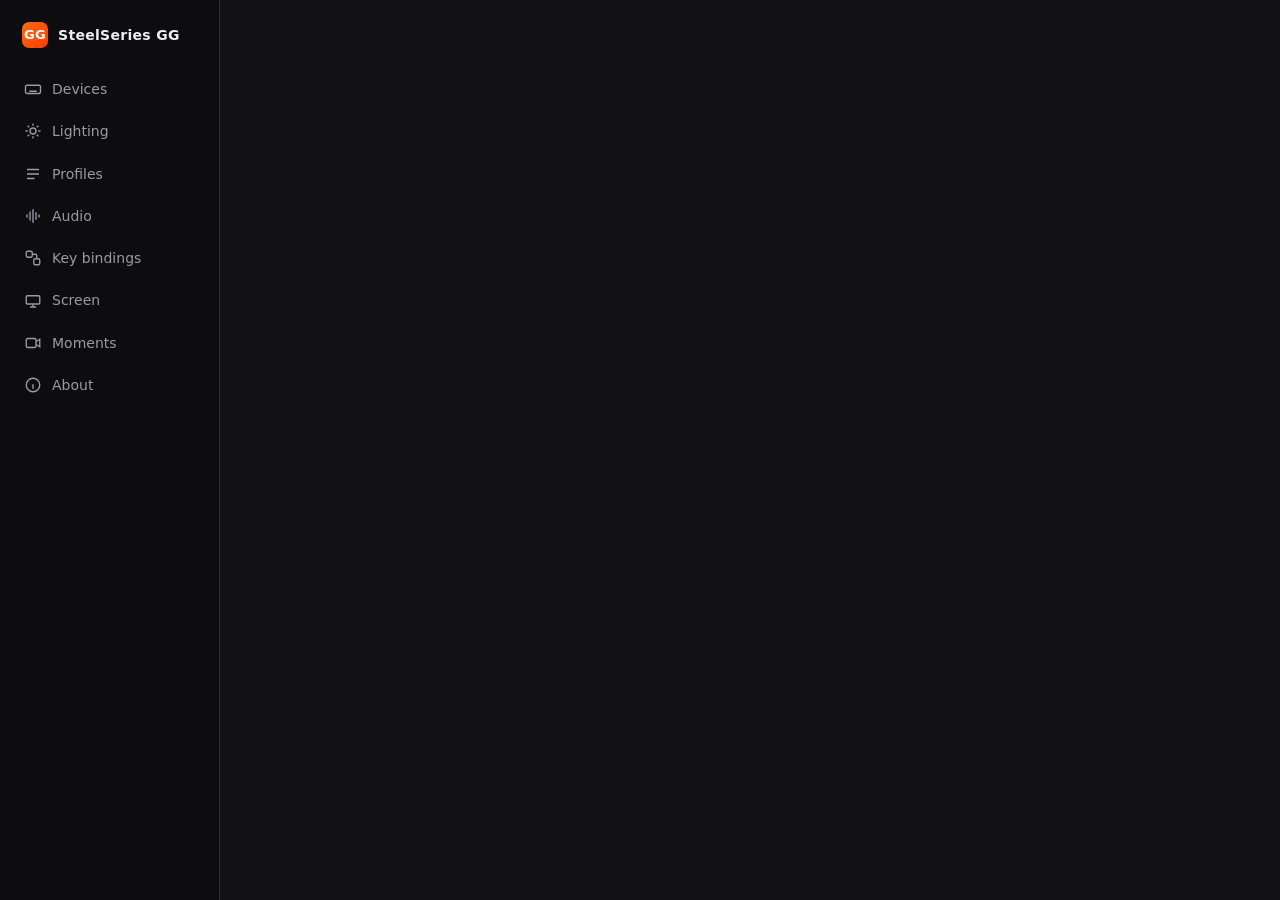
<file: src/engine/panel.html>
<!doctype html>
<html lang="en">
<head>
<meta charset="utf-8">
<meta name="viewport" content="width=device-width, initial-scale=1">
<title>SteelSeries GG</title>
<style>
:root {
  --bg: #121214; --panel: #1b1b1f; --panel2: #232328; --line: #2e2e35; --text: #ececf1;
  --muted: #9a9aa6; --accent: #ff6a13; --accent2: #ff8f4d; --ok: #3ccf7a; --warn: #f5b942; --bad: #ff5d5d;
  --radius: 12px;
}
* { box-sizing: border-box; }
html, body { margin: 0; height: 100%; background: var(--bg); color: var(--text); font: 14px/1.45 system-ui, -apple-system, "Segoe UI", Ubuntu, sans-serif; }
button, input, select { font: inherit; color: inherit; }
.app { display: grid; grid-template-columns: 220px minmax(0, 1fr); min-height: 100vh; }
nav { background: #0d0d0f; border-right: 1px solid var(--line); padding: 18px 12px; display: flex; flex-direction: column; gap: 4px; }
.brand { display: flex; align-items: center; gap: 10px; padding: 4px 10px 18px; font-weight: 700; letter-spacing: .3px; }
.brand-mark { width: 26px; height: 26px; border-radius: 7px; background: linear-gradient(135deg, var(--accent), #ff3d00); display: grid; place-items: center; font-size: 13px; color: #fff; }
.tab { display: flex; align-items: center; gap: 10px; padding: 9px 12px; border-radius: 9px; color: var(--muted); cursor: pointer; border: 0; background: none; text-align: left; width: 100%; }
.tab:hover { background: var(--panel); color: var(--text); }
.tab.active { background: var(--panel2); color: var(--text); box-shadow: inset 3px 0 0 var(--accent); }
.tab svg { width: 18px; height: 18px; flex: none; }
.nav-foot { margin-top: auto; padding: 10px; font-size: 12px; color: var(--muted); }
main { padding: 26px 30px 60px; overflow: auto; min-width: 0; }
h1 { font-size: 22px; margin: 0 0 4px; }
h2 { font-size: 15px; margin: 0 0 12px; color: var(--muted); font-weight: 600; text-transform: uppercase; letter-spacing: .6px; }
.sub { color: var(--muted); margin: 0 0 22px; }
.banner { background: #2a1f12; border: 1px solid #5a3b14; color: #ffd8a8; padding: 10px 14px; border-radius: 10px; margin-bottom: 16px; }
.banner.bad { background: #2a1414; border-color: #5a1f1f; color: #ffc4c4; }
.grid { display: grid; grid-template-columns: 300px minmax(0, 1fr); gap: 20px; align-items: start; }
.card { background: var(--panel); border: 1px solid var(--line); border-radius: var(--radius); padding: 18px; min-width: 0; }
.card + .card { margin-top: 16px; }
.devices { display: flex; flex-direction: column; gap: 10px; }
.device { display: flex; gap: 12px; align-items: center; padding: 12px; border-radius: 10px; border: 1px solid var(--line); background: var(--panel); cursor: pointer; text-align: left; width: 100%; }
.device:hover { border-color: #46464f; }
.device.active { border-color: var(--accent); background: #22191380; }
.device-icon { width: 38px; height: 38px; border-radius: 9px; background: var(--panel2); display: grid; place-items: center; flex: none; }
.device-icon svg { width: 22px; height: 22px; color: var(--accent2); }
.device-name { font-weight: 600; }
.device-meta { color: var(--muted); font-size: 12px; }
.battery { display: inline-flex; align-items: center; gap: 6px; }
.battery-bar { width: 26px; height: 11px; border: 1.5px solid currentColor; border-radius: 3px; position: relative; }
.battery-bar i { position: absolute; left: 1px; top: 1px; bottom: 1px; border-radius: 1px; background: currentColor; }
.row { display: flex; align-items: center; gap: 14px; padding: 12px 0; border-top: 1px solid var(--line); }
.row:first-of-type { border-top: 0; }
.row-label { width: 200px; flex: none; }
.row-label b { display: block; font-weight: 600; }
.row-label small { color: var(--muted); }
.row-control { flex: 1; display: flex; align-items: center; gap: 10px; flex-wrap: wrap; min-width: 0; }
.badge { font-size: 11px; padding: 2px 7px; border-radius: 999px; border: 1px solid; white-space: nowrap; }
.badge.ref { color: var(--warn); border-color: #6b5520; }
.badge.guess { color: var(--bad); border-color: #6b2525; }
input[type=range] { flex: 1; min-width: 140px; accent-color: var(--accent); }
.num { width: 64px; text-align: right; color: var(--muted); font-variant-numeric: tabular-nums; }
select, input[type=text], input[type=number] { background: var(--panel2); border: 1px solid var(--line); border-radius: 8px; padding: 7px 10px; }
input[type=number] { width: 90px; }
input[type=color] { width: 40px; height: 32px; border: 1px solid var(--line); border-radius: 8px; background: var(--panel2); padding: 2px; cursor: pointer; }
.btn { background: var(--panel2); border: 1px solid var(--line); border-radius: 8px; padding: 7px 14px; cursor: pointer; }
.btn:hover { border-color: #55555f; }
.btn.primary { background: var(--accent); border-color: var(--accent); color: #fff; font-weight: 600; }
.btn.primary:hover { background: var(--accent2); }
.btn.danger { color: #ffb4b4; }
.btn:disabled { opacity: .5; cursor: default; }
.seg { display: inline-flex; background: var(--panel2); border: 1px solid var(--line); border-radius: 9px; padding: 3px; flex-wrap: wrap; }
.seg button { border: 0; background: none; padding: 6px 12px; border-radius: 7px; cursor: pointer; color: var(--muted); }
.seg button.on { background: var(--accent); color: #fff; }
.switch { position: relative; width: 42px; height: 24px; flex: none; }
.switch input { opacity: 0; width: 0; height: 0; }
.switch span { position: absolute; inset: 0; background: #3a3a42; border-radius: 999px; transition: .15s; cursor: pointer; }
.switch span::after { content: ""; position: absolute; left: 3px; top: 3px; width: 18px; height: 18px; border-radius: 50%; background: #fff; transition: .15s; }
.switch input:checked + span { background: var(--accent); }
.switch input:checked + span::after { transform: translateX(18px); }
.eq { display: flex; gap: 12px; align-items: flex-end; padding: 6px 0; overflow-x: auto; }
.eq-band { display: flex; flex-direction: column; align-items: center; gap: 6px; font-size: 11px; color: var(--muted); }
.eq-band input[type=range] { writing-mode: vertical-lr; direction: rtl; height: 120px; width: 24px; min-width: 0; flex: none; }
.dpi { display: flex; gap: 8px; flex-wrap: wrap; align-items: center; }
.zones { display: flex; gap: 12px; flex-wrap: wrap; }
.zone { display: flex; flex-direction: column; align-items: center; gap: 4px; font-size: 11px; color: var(--muted); }
.buttons-map { display: grid; grid-template-columns: auto 1fr; gap: 6px 12px; align-items: center; width: 100%; }
.profiles { display: flex; flex-direction: column; gap: 10px; }
.profile { display: flex; align-items: center; gap: 12px; padding: 12px 14px; border: 1px solid var(--line); border-radius: 10px; background: var(--panel); }
.profile.active { border-color: var(--accent); }
.profile-main { flex: 1; min-width: 0; }
.profile-main small { color: var(--muted); display: block; }
.pill { font-size: 11px; background: var(--accent); color: #fff; padding: 2px 8px; border-radius: 999px; }
.empty { color: var(--muted); padding: 30px; text-align: center; border: 1px dashed var(--line); border-radius: var(--radius); }
.toast { position: fixed; right: 20px; bottom: 20px; background: #26262c; border: 1px solid var(--line); padding: 10px 14px; border-radius: 10px; max-width: 420px; box-shadow: 0 8px 24px #0008; opacity: 0; transform: translateY(8px); transition: .2s; pointer-events: none; }
.toast.show { opacity: 1; transform: none; }
.toast.err { border-color: #6b2525; color: #ffc4c4; }
.muted { color: var(--muted); }
.kv { display: grid; grid-template-columns: 160px 1fr; gap: 8px 14px; }
.oled-preview { width: 100%; max-width: 512px; aspect-ratio: 128 / 40; image-rendering: pixelated; background: #000; border: 1px solid var(--line); border-radius: 8px; display: block; }
input[type=file] { color: var(--muted); }
input[type=file]::file-selector-button { background: var(--panel2); color: var(--text); border: 1px solid var(--line); border-radius: 8px; padding: 7px 14px; margin-right: 12px; cursor: pointer; }
textarea { width: 100%; min-height: 72px; background: var(--panel2); border: 1px solid var(--line); border-radius: 8px; padding: 8px 10px; color: inherit; font: inherit; resize: vertical; }
@media (max-width: 860px) {
  .app { grid-template-columns: minmax(0, 1fr); }
  nav { flex-direction: row; flex-wrap: wrap; padding: 10px; }
  .brand { width: 100%; padding-bottom: 8px; }
  .tab { width: auto; }
  .nav-foot { display: none; }
  .grid { grid-template-columns: minmax(0, 1fr); }
  main { padding: 18px 16px 50px; }
  .row { flex-direction: column; align-items: stretch; }
  .row-label { width: auto; }
}
</style>
</head>
<body>
<div class="app">
  <nav id="nav">
    <div class="brand"><div class="brand-mark">GG</div><div>SteelSeries GG</div></div>
    <button class="tab" data-tab="devices"><svg viewBox="0 0 24 24" fill="none" stroke="currentColor" stroke-width="1.8"><rect x="2" y="7" width="20" height="11" rx="2"/><path d="M6 11h.01M10 11h.01M14 11h.01M18 11h.01M7 15h10"/></svg>Devices</button>
    <button class="tab" data-tab="lighting"><svg viewBox="0 0 24 24" fill="none" stroke="currentColor" stroke-width="1.8"><circle cx="12" cy="12" r="4"/><path d="M12 2v3M12 19v3M2 12h3M19 12h3M4.9 4.9l2.1 2.1M17 17l2.1 2.1M4.9 19.1 7 17M17 7l2.1-2.1"/></svg>Lighting</button>
    <button class="tab" data-tab="profiles"><svg viewBox="0 0 24 24" fill="none" stroke="currentColor" stroke-width="1.8"><path d="M4 6h16M4 12h16M4 18h10"/></svg>Profiles</button>
    <button class="tab" data-tab="audio"><svg viewBox="0 0 24 24" fill="none" stroke="currentColor" stroke-width="1.8"><path d="M4 10v4M8 6v12M12 3v18M16 7v10M20 10v4"/></svg>Audio</button>
    <button class="tab" data-tab="bindings"><svg viewBox="0 0 24 24" fill="none" stroke="currentColor" stroke-width="1.8"><rect x="3" y="3" width="8" height="8" rx="2"/><rect x="13" y="13" width="8" height="8" rx="2"/><path d="M11 7h4a2 2 0 0 1 2 2v4"/></svg>Key bindings</button>
    <button class="tab" data-tab="screen"><svg viewBox="0 0 24 24" fill="none" stroke="currentColor" stroke-width="1.8"><rect x="3" y="5" width="18" height="11" rx="1.5"/><path d="M8 20h8M12 16v4"/></svg>Screen</button>
    <button class="tab" data-tab="moments"><svg viewBox="0 0 24 24" fill="none" stroke="currentColor" stroke-width="1.8"><rect x="3" y="6" width="13" height="12" rx="2"/><path d="m16 10 5-3v10l-5-3"/></svg>Moments</button>
    <button class="tab" data-tab="about"><svg viewBox="0 0 24 24" fill="none" stroke="currentColor" stroke-width="1.8"><circle cx="12" cy="12" r="9"/><path d="M12 8h.01M11 12h1v4h1"/></svg>About</button>
    <div class="nav-foot" id="navFoot"></div>
  </nav>
  <main id="main"></main>
</div>
<div class="toast" id="toast"></div>
<script>
'use strict';
// ---------- transport ----------
const params = new URLSearchParams(location.hash.slice(1));
const DEMO = params.has('demo');
let token = params.get('token') || sessionStorage.getItem('ssgg-token');
if (params.get('token')) { sessionStorage.setItem('ssgg-token', token); history.replaceState(null, '', DEMO ? '/#demo' : '/'); }
// `ssgg ui` passes a one-time ticket (program arguments are visible to other users); trade it once.
const ticketReady = (async () => {
  const ticket = params.get('ticket');
  if (!ticket) return;
  history.replaceState(null, '', '/');
  try {
    const r = await fetch('/api/redeem', { method: 'POST', headers: { 'Content-Type': 'application/json' }, body: JSON.stringify({ ticket }) });
    const j = await r.json();
    if (j.ok) { token = j.data.token; sessionStorage.setItem('ssgg-token', token); }
    else state.error = 'This link was already used or expired. Run `ssgg ui` again.';
  } catch (e) { state.error = e.message; }
})();

async function call(cmd) {
  if (DEMO) return demoCall(cmd);
  const r = await fetch('/api/command', { method: 'POST', headers: { 'Authorization': 'Bearer ' + token, 'Content-Type': 'application/json' }, body: JSON.stringify(cmd) });
  const j = await r.json();
  if (!j.ok) throw new Error(j.error);
  return j.data;
}

// ---------- helpers ----------
const $ = (sel, root = document) => root.querySelector(sel);
function el(tag, attrs = {}, ...children) {
  const n = document.createElement(tag);
  for (const [k, v] of Object.entries(attrs)) {
    if (k === 'class') n.className = v;
    else if (k.startsWith('on')) n.addEventListener(k.slice(2), v);
    else if (v === true) n.setAttribute(k, '');
    else if (v !== false && v != null) n.setAttribute(k, v);
  }
  for (const c of children.flat(Infinity)) if (c != null && c !== false) n.append(c.nodeType ? c : document.createTextNode(String(c)));
  return n;
}
function fill(node, ...kids) { node.replaceChildren(...kids.flat(Infinity).filter(k => k != null && k !== false)); }
function toast(msg, err) {
  const t = $('#toast'); t.textContent = msg; t.className = 'toast show' + (err ? ' err' : '');
  clearTimeout(toast.timer); toast.timer = setTimeout(() => t.className = 'toast', 3200);
}
async function run(cmd, okMsg) {
  try { const d = await call(cmd); if (okMsg) toast(okMsg); return d; }
  catch (e) { toast(e.message, true); throw e; }
}
const hex = c => '#' + [c.r, c.g, c.b].map(v => v.toString(16).padStart(2, '0')).join('');
const rgb = h => ({ r: parseInt(h.slice(1, 3), 16), g: parseInt(h.slice(3, 5), 16), b: parseInt(h.slice(5, 7), 16) });
function debounce(fn, ms) { let t; return (...a) => { clearTimeout(t); t = setTimeout(() => fn(...a), ms); }; }
const ICONS = {
  Keyboard: '<svg viewBox="0 0 24 24" fill="none" stroke="currentColor" stroke-width="1.8"><rect x="2" y="7" width="20" height="11" rx="2"/><path d="M6 11h.01M10 11h.01M14 11h.01M18 11h.01M7 15h10"/></svg>',
  Mouse: '<svg viewBox="0 0 24 24" fill="none" stroke="currentColor" stroke-width="1.8"><rect x="6" y="3" width="12" height="18" rx="6"/><path d="M12 7v4"/></svg>',
  Headset: '<svg viewBox="0 0 24 24" fill="none" stroke="currentColor" stroke-width="1.8"><path d="M4 15v-3a8 8 0 0 1 16 0v3"/><rect x="3" y="14" width="4" height="6" rx="1.5"/><rect x="17" y="14" width="4" height="6" rx="1.5"/></svg>',
};
function iconFor(kind) { const s = el('div', { class: 'device-icon' }); s.innerHTML = ICONS[kind] || ICONS.Keyboard; return s; }
function batteryView(st) {
  if (st.battery_percent == null) return null;
  const p = st.battery_percent, color = p <= 15 ? 'var(--bad)' : p <= 30 ? 'var(--warn)' : 'var(--ok)';
  const bar = el('span', { class: 'battery-bar' }, el('i', { style: `width:calc(${p}% - 2px)` }));
  return el('span', { class: 'battery', style: `color:${color}` }, bar, `${p}%${st.charging ? ' ⚡' : ''}`);
}

// ---------- state ----------
const VIEWS_ORDER = ['devices', 'lighting', 'audio', 'bindings', 'profiles', 'screen', 'moments', 'about'];
let state = { snapshot: null, selected: params.get('device'), tab: VIEWS_ORDER.includes(params.get('tab')) ? params.get('tab') : 'devices' };

async function refresh() {
  try {
    state.snapshot = await call({ cmd: 'status' });
    if (!state.selected || !state.snapshot.devices.some(d => d.key === state.selected)) state.selected = state.snapshot.devices[0]?.key || null;
    $('#navFoot').textContent = `v${state.snapshot.version}${DEMO ? ' · demo' : ''}`;
  } catch (e) {
    state.snapshot = null; state.error = e.message;
  }
}

// ---------- views ----------
function header(title, sub) { return [el('h1', {}, title), el('p', { class: 'sub' }, sub)]; }

function banners() {
  const out = [];
  if (!token && !DEMO) out.push(el('div', { class: 'banner bad' }, 'Open this page with ', el('code', {}, 'ssgg ui'), ' so it can talk to the daemon.'));
  if (DEMO) out.push(el('div', { class: 'banner' }, 'Demo mode: these devices are simulated. Nothing is sent to hardware.'));
  if (state.error && !state.snapshot) out.push(el('div', { class: 'banner bad' }, state.error));
  for (const w of state.snapshot?.warnings || []) out.push(el('div', { class: 'banner' }, w));
  return out;
}

async function viewDevices() {
  const snap = state.snapshot;
  const main = [...header('Devices', 'Everything connected, with its settings.'), ...banners()];
  if (!snap || !snap.devices.length) {
    main.push(el('div', { class: 'empty' }, 'No SteelSeries devices connected. Plug one in — the list updates by itself.'));
    return main;
  }
  const list = el('div', { class: 'devices' }, snap.devices.map(d => el('button', {
    class: 'device' + (d.key === state.selected ? ' active' : ''),
    onclick: () => { state.selected = d.key; render(); },
  }, iconFor(d.kind), el('div', {}, el('div', { class: 'device-name' }, d.name), el('div', { class: 'device-meta' }, batteryView(d.status) || d.kind)))));
  const dev = snap.devices.find(d => d.key === state.selected);
  const detail = el('div', {});
  main.push(el('div', { class: 'grid' }, list, detail));
  if (dev) await fillDevice(detail, dev);
  return main;
}

async function fillDevice(root, dev) {
  const st = dev.status, facts = [];
  if (st.battery_percent != null) facts.push(['Battery', batteryView(st)]);
  if (st.chatmix) facts.push(['ChatMix', `Game ${st.chatmix.game}% · Chat ${st.chatmix.chat}%`]);
  if (st.wireless_connected === false) facts.push(['Connection', 'Headset off or out of range']);
  if (st.mic_muted != null) facts.push(['Microphone', st.mic_muted ? 'Muted' : 'Live']);
  for (const [k, v] of Object.entries(st.extra || {})) facts.push([k, v]);
  const info = el('div', { class: 'card' }, el('h2', {}, dev.name),
    el('div', { class: 'kv' }, el('span', { class: 'muted' }, 'Device key'), el('code', {}, dev.key),
      facts.map(([k, v]) => [el('span', { class: 'muted' }, k), el('span', {}, v)])));
  root.append(info);
  if (dev.lighting) root.append(lightingCard(dev));
  let view;
  try { view = await call({ cmd: 'settings', device: dev.key }); } catch (e) { root.append(el('div', { class: 'card' }, e.message)); return; }
  if (view.settings.length) {
    const card = el('div', { class: 'card' }, el('h2', {}, 'Settings'));
    for (const entry of view.settings) card.append(settingRow(dev.key, entry));
    card.append(el('p', { class: 'muted', style: 'margin:14px 0 0;font-size:12px' }, 'Untested = from a published open-source driver; Guess = extrapolated. Neither was tried on this hardware.'));
    root.append(card);
  }
}

function verificationBadge(v) {
  if (v === 'reference') return el('span', { class: 'badge ref', title: 'Byte layout from a published open-source driver; not tried on hardware by this project' }, 'untested');
  if (v === 'guess') return el('span', { class: 'badge guess', title: 'Extrapolated from a similar model' }, 'guess');
  return null;
}

function settingRow(device, entry) {
  const d = entry.descriptor, k = d.kind, v = entry.value;
  const send = value => run({ cmd: 'set', device, setting: d.id, value }, `${d.label} updated`);
  const sendLater = debounce(send, 250);
  const control = el('div', { class: 'row-control' });
  const cur = v ? Object.values(v)[0] : undefined;
  switch (k.type) {
    case 'range': {
      const num = el('span', { class: 'num' }, `${cur ?? k.min}${k.unit || ''}`);
      control.append(el('input', { type: 'range', min: k.min, max: k.max, step: k.step, value: cur ?? k.min,
        oninput: e => { num.textContent = e.target.value + (k.unit || ''); sendLater({ int: +e.target.value }); } }), num);
      break;
    }
    case 'choice': {
      if (k.options.length <= 5) {
        const seg = el('div', { class: 'seg' });
        for (const o of k.options) seg.append(el('button', { class: o.id === cur ? 'on' : '', onclick: e => {
          [...seg.children].forEach(b => b.classList.remove('on')); e.target.classList.add('on'); send({ choice: o.id }); } }, o.label));
        control.append(seg);
      } else {
        control.append(el('select', { onchange: e => send({ choice: e.target.value }) },
          k.options.map(o => el('option', { value: o.id, selected: o.id === cur }, o.label))));
      }
      break;
    }
    case 'toggle':
      control.append(el('label', { class: 'switch' }, el('input', { type: 'checkbox', checked: !!cur, onchange: e => send({ bool: e.target.checked }) }), el('span')));
      break;
    case 'color':
      control.append(el('input', { type: 'color', value: cur ? hex(cur) : '#ff6a13', oninput: e => sendLater({ color: rgb(e.target.value) }) }));
      break;
    case 'color_zones': {
      const colors = (cur && cur.length === k.zones.length) ? cur.map(hex) : k.zones.map((_, i) => cur?.[0] ? hex(cur[0]) : '#ff6a13');
      const wrap = el('div', { class: 'zones' });
      k.zones.forEach((z, i) => wrap.append(el('label', { class: 'zone' }, el('input', { type: 'color', value: colors[i],
        oninput: e => { colors[i] = e.target.value; sendLater({ colors: colors.map(rgb) }); } }), z)));
      control.append(wrap);
      break;
    }
    case 'dpi_stages': {
      let stages = Array.isArray(cur) && cur.length ? [...cur] : [800, 1600];
      const wrap = el('div', { class: 'dpi' });
      const draw = () => {
        fill(wrap, ...stages.map((s, i) => el('input', { type: 'number', min: k.min, max: k.max, step: k.step, value: s,
          onchange: e => { stages[i] = +e.target.value; send({ dpi: stages }); } })),
          el('button', { class: 'btn', disabled: stages.length >= k.max_stages, onclick: () => { stages.push(stages[stages.length - 1]); draw(); send({ dpi: stages }); } }, '+'),
          el('button', { class: 'btn', disabled: stages.length <= 1, onclick: () => { stages.pop(); draw(); send({ dpi: stages }); } }, '−'));
      };
      draw(); control.append(wrap, el('span', { class: 'muted' }, `${k.min}–${k.max}, step ${k.step}`));
      break;
    }
    case 'equalizer': {
      const gains = Array.isArray(cur) && cur.length === k.bands_hz.length ? [...cur] : k.bands_hz.map(() => 0);
      const eq = el('div', { class: 'eq' });
      k.bands_hz.forEach((hz, i) => {
        const val = el('span', {}, `${gains[i] > 0 ? '+' : ''}${gains[i]}`);
        eq.append(el('div', { class: 'eq-band' }, val, el('input', { type: 'range', min: k.min_db, max: k.max_db, step: k.step_db, value: gains[i],
          oninput: e => { gains[i] = +e.target.value; val.textContent = `${gains[i] > 0 ? '+' : ''}${gains[i]}`; sendLater({ gains }); } }),
          hz >= 1000 ? `${hz / 1000}k` : `${hz}`));
      });
      control.append(eq);
      break;
    }
    case 'button_map': {
      const map = { ...(cur || {}) };
      const grid = el('div', { class: 'buttons-map' });
      for (const b of k.buttons) grid.append(el('span', { class: 'muted' }, b), el('select', { onchange: e => { map[b] = e.target.value; send({ buttons: map }); } },
        k.actions.map(a => el('option', { value: a, selected: (map[b] || b) === a }, a))));
      control.append(grid);
      break;
    }
    case 'action':
      control.append(el('button', { class: 'btn', onclick: () => send('trigger') }, d.label));
      break;
    default:
      control.append(el('span', { class: 'muted' }, 'Unsupported control'));
  }
  const badge = verificationBadge(d.verification);
  if (badge) control.append(badge);
  return el('div', { class: 'row' }, el('div', { class: 'row-label' }, el('b', {}, d.label), d.description ? el('small', {}, d.description) : null), control);
}

const EFFECTS = [['static', 'Static'], ['breathing', 'Breathing'], ['spectrum', 'Spectrum'], ['wave', 'Wave'], ['gradient', 'Gradient'], ['off', 'Off']];
function effectName(e) { return typeof e === 'string' ? e.toLowerCase() : Object.keys(e)[0].toLowerCase(); }
function effectBody(e) { return typeof e === 'string' ? {} : Object.values(e)[0]; }
function buildEffect(name, c1, c2, speed) {
  switch (name) {
    case 'static': return { Static: { color: rgb(c1) } };
    case 'breathing': return { Breathing: { color: rgb(c1), speed } };
    case 'spectrum': return { Spectrum: { speed } };
    case 'wave': return { Wave: { colors: [rgb(c1), rgb(c2)], speed, direction: 'LeftToRight' } };
    case 'gradient': return { Gradient: { start: rgb(c1), end: rgb(c2) } };
    default: return 'Off';
  }
}

function lightingEditor(lighting, apply, extra) {
  const body = effectBody(lighting.effect);
  let name = effectName(lighting.effect);
  let c1 = hex(body.color || body.start || (body.colors && body.colors[0]) || { r: 255, g: 106, b: 19 });
  let c2 = hex(body.end || (body.colors && body.colors[1]) || { r: 0, g: 120, b: 255 });
  let speed = body.speed || 1;
  const push = () => apply({ effect: buildEffect(name, c1, c2, speed) });
  const pushLater = debounce(push, 200);
  const seg = el('div', { class: 'seg' });
  const colorsRow = el('div', { class: 'row-control' });
  const speedRow = el('div', { class: 'row-control' });
  const drawExtras = () => {
    const needs1 = ['static', 'breathing', 'wave', 'gradient'].includes(name), needs2 = ['wave', 'gradient'].includes(name);
    fill(colorsRow,
      needs1 ? el('input', { type: 'color', value: c1, oninput: e => { c1 = e.target.value; pushLater(); } }) : el('span', { class: 'muted' }, '—'),
      needs2 ? el('input', { type: 'color', value: c2, oninput: e => { c2 = e.target.value; pushLater(); } }) : null);
    const animated = ['breathing', 'spectrum', 'wave'].includes(name);
    const num = el('span', { class: 'num' }, speed.toFixed(1) + '×');
    fill(speedRow, animated ? el('input', { type: 'range', min: 0.1, max: 4, step: 0.1, value: speed,
      oninput: e => { speed = +e.target.value; num.textContent = speed.toFixed(1) + '×'; pushLater(); } }) : el('span', { class: 'muted' }, '—'), animated ? num : null);
  };
  for (const [id, label] of EFFECTS) seg.append(el('button', { class: id === name ? 'on' : '', onclick: e => {
    name = id; [...seg.children].forEach(b => b.classList.remove('on')); e.target.classList.add('on'); drawExtras(); push(); } }, label));
  drawExtras();
  const bnum = el('span', { class: 'num' }, lighting.brightness + '%');
  const sendBrightness = debounce(b => apply({ brightness: b }), 200);
  return [
    el('div', { class: 'row' }, el('div', { class: 'row-label' }, el('b', {}, 'Effect')), el('div', { class: 'row-control' }, seg)),
    el('div', { class: 'row' }, el('div', { class: 'row-label' }, el('b', {}, 'Colors')), colorsRow),
    el('div', { class: 'row' }, el('div', { class: 'row-label' }, el('b', {}, 'Speed')), speedRow),
    el('div', { class: 'row' }, el('div', { class: 'row-label' }, el('b', {}, 'Brightness')), el('div', { class: 'row-control' },
      el('input', { type: 'range', min: 0, max: 100, value: lighting.brightness, oninput: e => { bnum.textContent = e.target.value + '%'; sendBrightness(+e.target.value); } }), bnum)),
    extra,
  ];
}

function lightingCard(dev) {
  const card = el('div', { class: 'card' }, el('h2', {}, 'Lighting'));
  const apply = patch => run({ cmd: 'lighting', device: dev.key, effect: patch.effect ?? null, brightness: patch.brightness ?? null }).then(refresh);
  const sync = el('div', { class: 'row' }, el('div', { class: 'row-label' }, el('b', {}, 'Sync with all devices'), el('small', {}, 'Follow the global lighting')),
    el('div', { class: 'row-control' }, el('label', { class: 'switch' }, el('input', { type: 'checkbox', checked: dev.follows_global_lighting, onchange: async e => {
      if (e.target.checked) await run({ cmd: 'lighting', device: dev.key, effect: null, brightness: null, follow_global: true }, 'Synced');
      else await run({ cmd: 'lighting', device: dev.key, effect: dev.lighting.effect, brightness: dev.lighting.brightness }, 'Own lighting');
      await refresh(); render(); } }), el('span'))));
  card.append(...lightingEditor(dev.lighting, apply, sync));
  return card;
}

async function viewLighting() {
  const snap = state.snapshot;
  const out = [...header('Lighting', 'One effect across every synced device (Prism sync).'), ...banners()];
  if (!snap) return out;
  const card = el('div', { class: 'card' }, el('h2', {}, 'Synced lighting'));
  card.append(...lightingEditor(snap.lighting, patch => run({ cmd: 'lighting', device: null, effect: patch.effect ?? null, brightness: patch.brightness ?? null }).then(refresh)));
  const synced = snap.devices.filter(d => d.lighting && d.follows_global_lighting).map(d => d.name);
  card.append(el('p', { class: 'muted', style: 'margin:12px 0 0' }, synced.length ? `Applies to: ${synced.join(', ')}` : 'No device follows the synced lighting right now.'));
  out.push(card);
  return out;
}

async function viewProfiles() {
  const out = [...header('Profiles', 'Save every device\'s settings and lighting, switch by hand or automatically when a game starts.'), ...banners()];
  let list = [];
  try { list = await call({ cmd: 'profile_list' }); } catch (e) { out.push(el('div', { class: 'banner bad' }, e.message)); return out; }
  const nameInput = el('input', { type: 'text', placeholder: 'Profile name', style: 'flex:1;min-width:160px' });
  out.push(el('div', { class: 'card' }, el('h2', {}, 'Save current setup'), el('div', { class: 'row-control' }, nameInput,
    el('button', { class: 'btn primary', onclick: async () => {
      const name = nameInput.value.trim(); if (!name) return toast('Enter a name', true);
      await run({ cmd: 'profile_save', name, description: null }, `Saved ${name}`); render(); } }, 'Save'))));
  // Reading a keyboard's own memory back: the reply names the profile that was written, which is
  // the name the device spells inside its payload unless the caller asked for another one.
  out.push(el('div', { class: 'card' }, el('h2', {}, "Read the keyboard's own configuration"),
    el('button', { class: 'btn primary', onclick: async () => {
      const reply = await run({ cmd: 'profile_pull' });
      toast(reply?.profile ? `Profile ${reply.profile} saved from the keyboard` : 'Read from the keyboard'); render(); } }, 'Read from keyboard')));
  const box = el('div', { class: 'profiles', style: 'margin-top:16px' });
  for (const p of list) {
    const apps = el('input', { type: 'text', value: p.apps.join(', '), placeholder: 'Programs that switch to it, e.g. cs2, eldenring.exe', style: 'width:100%' });
    box.append(el('div', { class: 'profile' + (p.active ? ' active' : '') },
      el('div', { class: 'profile-main' }, el('b', {}, p.name, ' ', p.active ? el('span', { class: 'pill' }, 'active') : null),
        p.description ? el('small', {}, p.description) : null,
        el('div', { style: 'margin-top:8px;display:flex;gap:8px' }, apps, el('button', { class: 'btn', onclick: async () => {
          await run({ cmd: 'profile_apps', name: p.name, apps: apps.value.split(',').map(s => s.trim()).filter(Boolean) }, 'Linked programs saved'); } }, 'Link'))),
      el('button', { class: 'btn primary', disabled: p.active, onclick: async () => { await run({ cmd: 'profile_load', name: p.name }, `Loaded ${p.name}`); await refresh(); render(); } }, 'Activate'),
      el('button', { class: 'btn danger', onclick: async () => { if (confirm(`Delete profile ${p.name}?`)) { await run({ cmd: 'profile_delete', name: p.name }, 'Deleted'); render(); } } }, 'Delete')));
  }
  out.push(box);
  return out;
}

// 1-bit conversion for the 128x40 keyboard screen: fit, grayscale, dither, pack MSB-first rows.
function imageToBitmap(img, dither, invert) {
  const W = 128, H = 40, c = document.createElement('canvas'); c.width = W; c.height = H;
  const g = c.getContext('2d'); g.fillStyle = '#000'; g.fillRect(0, 0, W, H);
  const scale = Math.min(W / img.width, H / img.height), w = img.width * scale, h = img.height * scale;
  g.drawImage(img, (W - w) / 2, (H - h) / 2, w, h);
  const px = g.getImageData(0, 0, W, H).data, lum = new Float32Array(W * H);
  for (let i = 0; i < W * H; i++) { const a = px[i * 4 + 3] / 255; lum[i] = (0.299 * px[i * 4] + 0.587 * px[i * 4 + 1] + 0.114 * px[i * 4 + 2]) * a; }
  const on = new Uint8Array(W * H);
  for (let y = 0; y < H; y++) for (let x = 0; x < W; x++) {
    const i = y * W + x, old = lum[i], v = old >= 128 ? 255 : 0; on[i] = v ? 1 : 0;
    if (dither) { const err = old - v;
      if (x + 1 < W) lum[i + 1] += err * 7 / 16;
      if (y + 1 < H) { if (x > 0) lum[i + W - 1] += err * 3 / 16; lum[i + W] += err * 5 / 16; if (x + 1 < W) lum[i + W + 1] += err / 16; } }
  }
  const data = new Array(W / 8 * H).fill(0);
  for (let y = 0; y < H; y++) for (let x = 0; x < W; x++) if (on[y * W + x] ^ (invert ? 1 : 0)) data[y * 16 + (x >> 3)] |= 0x80 >> (x & 7);
  return { width: W, height: H, data };
}
function drawBitmap(canvas, bmp) {
  canvas.width = bmp.width; canvas.height = bmp.height;
  const g = canvas.getContext('2d'), im = g.createImageData(bmp.width, bmp.height);
  for (let y = 0; y < bmp.height; y++) for (let x = 0; x < bmp.width; x++) {
    const lit = bmp.data[y * (bmp.width / 8) + (x >> 3)] & (0x80 >> (x & 7)), i = (y * bmp.width + x) * 4;
    im.data[i] = im.data[i + 1] = im.data[i + 2] = lit ? 235 : 0; im.data[i + 3] = 255;
  }
  g.putImageData(im, 0, 0);
}

async function viewScreen() {
  const snap = state.snapshot;
  const out = [...header('Screen', 'What the OLED on Apex keyboards shows.'), ...banners()];
  if (!snap) return out;
  const hasOled = snap.devices.some(d => d.capabilities.includes('oled'));
  if (!hasOled) out.push(el('div', { class: 'banner' }, 'No connected keyboard has a screen. These controls apply when one is plugged in.'));
  const idleMode = snap.oled_idle?.mode || 'clock';
  const seg = el('div', { class: 'seg' });
  for (const [id, label] of [['clock', 'Clock'], ['stats', 'System stats'], ['now_playing', 'Now playing'], ['off', 'Off']]) {
    seg.append(el('button', { class: id === idleMode ? 'on' : '', disabled: !hasOled, onclick: async () => {
      await run({ cmd: 'oled', idle: { mode: id }, clear: true }, 'Idle screen changed'); await refresh(); render(); } }, label));
  }
  if (idleMode === 'image' || idleMode === 'bitmap') seg.append(el('button', { class: 'on' }, 'Image'));
  out.push(el('div', { class: 'card' }, el('h2', {}, 'Idle screen'), el('div', { class: 'row-control' }, seg),
    el('p', { class: 'muted', style: 'margin:12px 0 0;font-size:12px' }, 'Now playing reads any MPRIS player through playerctl and shows the clock when nothing plays.')));

  const text = el('textarea', { placeholder: 'One line per row', disabled: !hasOled });
  const secs = el('input', { type: 'number', min: 0, max: 3600, value: 5 });
  out.push(el('div', { class: 'card' }, el('h2', {}, 'Message'), text,
    el('div', { class: 'row-control', style: 'margin-top:10px' }, el('span', { class: 'muted' }, 'Show for'), secs, el('span', { class: 'muted' }, 'seconds (0 = until replaced)'),
      el('button', { class: 'btn primary', disabled: !hasOled, onclick: async () => {
        const lines = text.value.split('\n').map(l => l.trimEnd()).filter(Boolean); if (!lines.length) return toast('Type something first', true);
        await run({ cmd: 'oled', content: { type: 'text', lines }, seconds: +secs.value }, 'Shown on the screen'); } }, 'Show'))));

  const preview = el('canvas', { class: 'oled-preview', width: 128, height: 40 });
  let img = null, bmp = null;
  const dither = el('input', { type: 'checkbox', checked: true }), invert = el('input', { type: 'checkbox' });
  const redraw = () => { if (img) { bmp = imageToBitmap(img, dither.checked, invert.checked); drawBitmap(preview, bmp); } };
  dither.addEventListener('change', redraw); invert.addEventListener('change', redraw);
  const file = el('input', { type: 'file', accept: 'image/png,image/gif,image/jpeg,image/bmp,image/webp', onchange: e => {
    const f = e.target.files[0]; if (!f) return;
    const url = URL.createObjectURL(f); const im = new Image();
    im.onload = () => { img = im; redraw(); URL.revokeObjectURL(url); }; im.onerror = () => toast('Could not read that image', true); im.src = url; } });
  const isecs = el('input', { type: 'number', min: 0, max: 3600, value: 10 });
  out.push(el('div', { class: 'card' }, el('h2', {}, 'Image'), file,
    el('div', { style: 'margin:12px 0' }, preview),
    el('div', { class: 'row-control' }, el('label', {}, dither, ' Dither'), el('label', {}, invert, ' Invert')),
    el('div', { class: 'row-control', style: 'margin-top:10px' }, el('span', { class: 'muted' }, 'Show for'), isecs, el('span', { class: 'muted' }, 'seconds'),
      el('button', { class: 'btn primary', disabled: !hasOled, onclick: async () => {
        if (!bmp) return toast('Choose an image first', true);
        await run({ cmd: 'oled', content: { type: 'bitmap', ...bmp }, seconds: +isecs.value }, 'Shown on the screen'); } }, 'Show'),
      el('button', { class: 'btn', disabled: !hasOled, onclick: async () => {
        if (!bmp) return toast('Choose an image first', true);
        await run({ cmd: 'oled', idle: { mode: 'bitmap', ...bmp }, clear: true }, 'Image is now the idle screen'); await refresh(); } }, 'Use as idle screen')),
    el('p', { class: 'muted', style: 'margin:12px 0 0;font-size:12px' }, 'For animated GIFs use the CLI: ssgg oled image file.gif --idle')));
  return out;
}

const CHANNELS = [['game', 'Game'], ['chat', 'Chat'], ['media', 'Media'], ['aux', 'Aux'], ['mic', 'Microphone']];
function channelCfg(cfg, ch) { return ch === 'mic' ? cfg.mic : cfg.channels[ch]; }

async function viewAudio() {
  const out = [...header('Audio', 'Sonar for Linux: separate Game, Chat, Media and Aux devices, ChatMix, equalizers and a clean microphone.'), ...banners()];
  let view;
  try { view = await call({ cmd: 'mixer' }); } catch (e) { out.push(el('div', { class: 'banner bad' }, e.message)); return out; }
  const mixer = (patch, msg) => run({ cmd: 'mixer', patch }, msg).then(v => { state.mixerView = v; return v; });
  const later = debounce((patch) => mixer(patch), 250);
  const cfg = view.config;
  for (const w of view.warnings) out.push(el('div', { class: 'banner' }, w));
  out.push(el('div', { class: 'card' }, el('h2', {}, 'Mixer'),
    el('div', { class: 'row' }, el('div', { class: 'row-label' }, el('b', {}, 'Enable'), el('small', {}, view.running ? 'Running — apps see the SteelSeries devices' : view.enabled ? 'Enabled, waiting for the daemon' : 'Off')),
      el('div', { class: 'row-control' }, el('label', { class: 'switch' }, el('input', { type: 'checkbox', checked: view.enabled, onchange: async e => {
        await run({ cmd: 'mixer', enabled: e.target.checked }, e.target.checked ? 'Mixer on' : 'Mixer off'); render(); } }), el('span')))),
    el('div', { class: 'row' }, el('div', { class: 'row-label' }, el('b', {}, 'Output'), el('small', {}, 'Headset or speakers every channel plays into')),
      el('div', { class: 'row-control' }, el('select', { onchange: e => mixer({ output: e.target.value }, 'Output changed') },
        el('option', { value: 'auto', selected: cfg.output === 'auto' }, 'Automatic (prefer SteelSeries)'),
        view.outputs.map(o => el('option', { value: o.name, selected: cfg.output === o.name }, o.description || o.name))))),
    el('div', { class: 'row' }, el('div', { class: 'row-label' }, el('b', {}, 'ChatMix'), el('small', {}, 'Balance between Game and Chat (the headset dial moves this too)')),
      el('div', { class: 'row-control' }, el('span', { class: 'muted' }, 'Game'),
        el('input', { type: 'range', min: -100, max: 100, value: Math.round(((100 - cfg.chatmix.game) - (100 - cfg.chatmix.chat))), oninput: e => later({ chatmix_balance: +e.target.value }) }),
        el('span', { class: 'muted' }, 'Chat')))));

  const channels = el('div', { class: 'card' }, el('h2', {}, 'Channels'));
  for (const [id, label] of CHANNELS) {
    const c = channelCfg(cfg, id);
    const num = el('span', { class: 'num' }, c.volume + '%');
    const presetName = c.eq.preset || 'Custom';
    const eqBox = el('div', { style: 'display:none;width:100%' });
    const gains = c.eq.bands.map(b => b.gain);
    eqBox.append(el('div', { class: 'eq' }, c.eq.bands.map((b, i) => {
      const val = el('span', {}, `${gains[i] > 0 ? '+' : ''}${gains[i]}`);
      return el('div', { class: 'eq-band' }, val, el('input', { type: 'range', min: -12, max: 12, step: 0.5, value: gains[i],
        oninput: e => { gains[i] = +e.target.value; val.textContent = `${gains[i] > 0 ? '+' : ''}${gains[i]}`; later({ eq_gains: [id, gains] }); } }),
        b.freq >= 1000 ? `${b.freq / 1000}k` : `${b.freq}`);
    })));
    channels.append(el('div', { class: 'row' }, el('div', { class: 'row-label' }, el('b', {}, label)),
      el('div', { class: 'row-control' },
        el('input', { type: 'range', min: 0, max: 100, value: c.volume, oninput: e => { num.textContent = e.target.value + '%'; later({ volume: [id, +e.target.value] }); } }), num,
        el('label', { class: 'switch', title: 'Mute' }, el('input', { type: 'checkbox', checked: !c.muted, onchange: e => mixer({ mute: [id, !e.target.checked] }) }), el('span')),
        el('select', { onchange: e => { if (e.target.value !== 'Custom') mixer({ eq_preset: [id, e.target.value] }, `${label}: ${e.target.value}`).then(render); } },
          [...view.presets, ...(view.presets.includes(presetName) ? [] : ['Custom'])].map(p => el('option', { value: p, selected: p === presetName }, p))),
        el('button', { class: 'btn', onclick: () => { eqBox.style.display = eqBox.style.display === 'none' ? 'block' : 'none'; } }, 'EQ'),
        eqBox)));
  }
  out.push(channels);

  out.push(el('div', { class: 'card' }, el('h2', {}, 'Microphone'),
    el('div', { class: 'row' }, el('div', { class: 'row-label' }, el('b', {}, 'Input'), el('small', {}, 'Physical microphone behind "SteelSeries Microphone"')),
      el('div', { class: 'row-control' }, el('select', { onchange: e => mixer({ input: e.target.value }, 'Microphone changed') },
        el('option', { value: 'auto', selected: cfg.mic.input === 'auto' }, 'Automatic (prefer SteelSeries)'),
        view.inputs.map(o => el('option', { value: o.name, selected: cfg.mic.input === o.name }, o.description || o.name))))),
    el('div', { class: 'row' }, el('div', { class: 'row-label' }, el('b', {}, 'Noise suppression'), el('small', {}, 'Removes keyboard clicks and background noise (ClearCast)')),
      el('div', { class: 'row-control' }, el('label', { class: 'switch' }, el('input', { type: 'checkbox', checked: cfg.mic.noise_suppression.enabled, onchange: e => mixer({ noise_suppression: e.target.checked }, 'Saved') }), el('span'))))));

  const streamRows = CHANNELS.map(([id, label]) => {
    const lvl = cfg.streamer.mix[id];
    const num = el('span', { class: 'num' }, lvl.volume + '%');
    return el('div', { class: 'row' }, el('div', { class: 'row-label' }, el('b', {}, label)), el('div', { class: 'row-control' },
      el('input', { type: 'range', min: 0, max: 100, value: lvl.volume, oninput: e => { num.textContent = e.target.value + '%'; later({ stream_volume: [id, +e.target.value] }); } }), num));
  });
  out.push(el('div', { class: 'card' }, el('h2', {}, 'Streamer mode'),
    el('div', { class: 'row' }, el('div', { class: 'row-label' }, el('b', {}, 'Separate stream mix'), el('small', {}, 'Adds a "SteelSeries Stream" device for OBS with its own levels')),
      el('div', { class: 'row-control' }, el('label', { class: 'switch' }, el('input', { type: 'checkbox', checked: cfg.streamer.enabled, onchange: async e => { await mixer({ streamer: e.target.checked }, 'Saved'); render(); } }), el('span')))),
    cfg.streamer.enabled ? streamRows : null,
    el('div', { class: 'row' }, el('div', { class: 'row-label' }, el('b', {}, 'Virtual surround'), el('small', {}, 'Game channel; needs a SOFA file set in mixer.toml')),
      el('div', { class: 'row-control' }, el('label', { class: 'switch' }, el('input', { type: 'checkbox', checked: cfg.spatial.enabled, onchange: e => mixer({ spatial: e.target.checked }, 'Saved') }), el('span'))))));

  const apps = view.status?.apps || [];
  const appRows = apps.map(a => {
    const name = a.process_binary || a.application_name || `stream ${a.index}`;
    return el('div', { class: 'row' }, el('div', { class: 'row-label' }, el('b', {}, a.application_name || name), el('small', {}, a.media_name || '')),
      el('div', { class: 'row-control' }, el('select', { onchange: e => mixer({ route: { field: 'any', pattern: name, channel: e.target.value } }, `${name} → ${e.target.value}`) },
        CHANNELS.filter(([id]) => id !== 'mic').map(([id, label]) => el('option', { value: id, selected: (a.channel || a.rule_channel) === id }, label)))));
  });
  out.push(el('div', { class: 'card' }, el('h2', {}, 'Applications'),
    appRows.length ? appRows : el('p', { class: 'muted', style: 'margin:0' }, view.running ? 'No application is playing sound.' : 'Start the mixer to see applications.'),
    el('p', { class: 'muted', style: 'margin:14px 0 6px;font-size:12px' }, 'Rules (first match wins):'),
    el('div', { style: 'display:flex;flex-wrap:wrap;gap:6px' }, cfg.routing.rules.map(r => el('span', { class: 'badge', style: 'color:var(--muted);border-color:var(--line)' },
      `${r.pattern} → ${r.channel} `, el('a', { href: '#', style: 'color:var(--bad);text-decoration:none', onclick: async e => { e.preventDefault(); await mixer({ unroute: r.pattern }, 'Rule removed'); render(); } }, '×'))))));
  return out;
}

const ACTION_TYPES = [['key', 'Key', 'e.g. ctrl, KEY_A, mouse4'], ['combo', 'Key combination', 'e.g. ctrl+shift+t'], ['text', 'Type text', 'Text to type'], ['launch', 'Launch program', 'e.g. firefox --new-window'],
  ['media', 'Media key', 'play_pause, next, previous, volume_up, volume_down, mute'], ['mouse', 'Mouse button', 'left, right, middle, side, extra'], ['profile', 'Switch profile', 'Profile name'], ['disabled', 'Disable key', '']];
function buildAction(type, value) {
  switch (type) {
    case 'key': return { key: value };
    case 'combo': return { combo: value.split('+').map(s => s.trim()).filter(Boolean) };
    case 'text': return { text: value.replace(/\\n/g, '\n') };
    case 'launch': { const [command, ...args] = value.trim().split(/\s+/); return { launch: { command, args } }; }
    case 'media': return { media: value };
    case 'mouse': return { mouse_button: value };
    case 'profile': return { switch_profile: value };
    default: return 'disabled';
  }
}
function describeAction(a) {
  if (typeof a === 'string') return a === 'disabled' ? 'Disabled' : 'Normal';
  const [k, v] = Object.entries(a)[0];
  switch (k) {
    case 'key': return `Key ${v}`;
    case 'combo': return `Combination ${v.join(' + ')}`;
    case 'text': return `Types "${v}"`;
    case 'launch': return `Launches ${v.command} ${(v.args || []).join(' ')}`;
    case 'media': return `Media: ${v}`;
    case 'mouse_button': return `Mouse ${v}`;
    case 'switch_profile': return `Switches to profile ${v}`;
    case 'macro': return `Macro (${v.steps.length} steps${v.repeat > 1 ? ', ×' + v.repeat : ''})`;
    default: return k;
  }
}

async function viewBindings() {
  const out = [...header('Key bindings', 'Rebind keys and mouse buttons on your SteelSeries devices, per profile. Works under X11 and Wayland.'), ...banners()];
  let data;
  try { data = await call({ cmd: 'bindings' }); } catch (e) { out.push(el('div', { class: 'banner bad' }, e.message)); return out; }
  if (data.error) out.push(el('div', { class: 'banner' }, data.error));
  const list = el('div', { class: 'card' }, el('h2', {}, `Profile: ${data.profile || 'none (one is created when you add a binding)'}`));
  if (!data.bindings.bindings.length) list.append(el('p', { class: 'muted', style: 'margin:0' }, 'No bindings yet.'));
  for (const b of data.bindings.bindings) {
    list.append(el('div', { class: 'row' }, el('div', { class: 'row-label' }, el('b', {}, b.source)), el('div', { class: 'row-control' },
      el('span', { style: 'flex:1' }, describeAction(b.action), b.mode === 'release' ? el('span', { class: 'muted' }, ' (on release)') : null),
      el('button', { class: 'btn danger', onclick: async () => { await run({ cmd: 'unbind', profile: data.profile, source: b.source }, `${b.source} restored`); render(); } }, 'Remove'))));
  }
  out.push(list);

  const key = el('input', { type: 'text', placeholder: 'Key: capslock, f13, mouse4…', style: 'min-width:180px' });
  const type = el('select', {}, ACTION_TYPES.map(([id, label]) => el('option', { value: id }, label)));
  const value = el('input', { type: 'text', placeholder: ACTION_TYPES[0][2], style: 'flex:1;min-width:200px' });
  type.addEventListener('change', () => { const t = ACTION_TYPES.find(a => a[0] === type.value); value.placeholder = t[2]; value.disabled = type.value === 'disabled'; });
  out.push(el('div', { class: 'card' }, el('h2', {}, 'Add a binding'), el('div', { class: 'row-control' }, key, type, value,
    el('button', { class: 'btn primary', onclick: async () => {
      if (!key.value.trim()) return toast('Choose a key', true);
      if (type.value !== 'disabled' && !value.value.trim()) return toast('Fill in the action', true);
      await run({ cmd: 'bind', profile: data.profile, binding: { source: key.value.trim(), action: buildAction(type.value, value.value) } }, 'Binding saved'); render(); } }, 'Add'))));

  const mkey = el('input', { type: 'text', placeholder: 'Key that plays the macro', style: 'min-width:200px' });
  const status = el('span', { class: 'muted' });
  out.push(el('div', { class: 'card' }, el('h2', {}, 'Record a macro'),
    el('p', { class: 'muted', style: 'margin:0 0 10px' }, 'Press Record, type the sequence on your SteelSeries keyboard, then press Esc. Delays are kept.'),
    el('div', { class: 'row-control' }, mkey, el('button', { class: 'btn primary', onclick: async () => {
      if (!mkey.value.trim()) return toast('Choose the key that plays the macro', true);
      status.textContent = 'Recording… press Esc to finish';
      try {
        const rec = await call({ cmd: 'macro_record', stop_key: null, timeout_secs: 30 });
        if (!rec.steps.length) { status.textContent = 'Nothing recorded'; return; }
        await run({ cmd: 'bind', profile: data.profile, binding: { source: mkey.value.trim(), action: { macro: { steps: rec.steps, repeat: 1, mode: 'once' } } } }, `Macro with ${rec.steps.length} steps saved`);
        render();
      } catch (e) { status.textContent = e.message; }
    } }, 'Record'), status)));
  return out;
}

async function viewMoments() {
  const out = [...header('Moments', 'Keep the last seconds of gameplay in memory and save them as a clip on demand.'), ...banners()];
  let st;
  try { st = await call({ cmd: 'moments_status' }); } catch (e) { out.push(el('div', { class: 'banner bad' }, e.message)); return out; }
  const secs = el('input', { type: 'number', min: 5, max: 1200, value: st.replay_seconds });
  out.push(el('div', { class: 'card' }, el('h2', {}, 'Instant replay'),
    el('div', { class: 'row' }, el('div', { class: 'row-label' }, el('b', {}, 'Replay buffer'), el('small', {}, st.recording ? 'Recording' : st.enabled ? 'Enabled, not running' : 'Off')),
      el('div', { class: 'row-control' }, el('label', { class: 'switch' }, el('input', { type: 'checkbox', checked: st.enabled, onchange: async e => {
        await run({ cmd: 'moments_enable', enabled: e.target.checked, replay_seconds: +secs.value }, e.target.checked ? 'Replay buffer on' : 'Replay buffer off'); render(); } }), el('span')))),
    el('div', { class: 'row' }, el('div', { class: 'row-label' }, el('b', {}, 'Length'), el('small', {}, 'Seconds kept')), el('div', { class: 'row-control' }, secs, el('span', { class: 'muted' }, 'seconds'))),
    el('div', { class: 'row' }, el('div', { class: 'row-label' }, el('b', {}, 'Clips folder')), el('div', { class: 'row-control' }, el('code', {}, st.output_dir))),
    st.last_error ? el('div', { class: 'banner', style: 'margin-top:10px' }, st.last_error) : null,
    el('div', { style: 'margin-top:14px' }, el('button', { class: 'btn primary', disabled: !st.recording, onclick: async () => { await run({ cmd: 'moments_save' }, 'Clip saved'); } }, 'Save clip now')),
    el('p', { class: 'muted', style: 'margin:12px 0 0;font-size:12px' }, 'Bind a key to: ssgg moments save')));
  return out;
}

async function viewAbout() {
  const snap = state.snapshot;
  const out = [...header('About', 'Open-source SteelSeries GG for Linux.'), ...banners()];
  out.push(el('div', { class: 'card' }, el('div', { class: 'kv' },
    el('span', { class: 'muted' }, 'Version'), el('span', {}, snap?.version || '—'),
    el('span', { class: 'muted' }, 'Daemon'), el('span', {}, snap ? (snap.daemon ? 'Running' : 'One-shot') : 'Unreachable'),
    el('span', { class: 'muted' }, 'Active profile'), el('span', {}, snap?.active_profile || 'None'),
    el('span', { class: 'muted' }, 'Devices'), el('span', {}, String(snap?.devices.length ?? 0)))),
    el('div', { class: 'card' }, el('p', { style: 'margin:0' }, 'Device protocols marked "untested" come from published open-source drivers (OpenRGB, rivalcfg, HeadsetControl, apex-tux) and have not been tried on real hardware by this project. Report results so they can be confirmed.')));
  return out;
}

const VIEWS = { devices: viewDevices, lighting: viewLighting, audio: viewAudio, bindings: viewBindings, profiles: viewProfiles, screen: viewScreen, moments: viewMoments, about: viewAbout };
let rendering = false;
async function render() {
  if (rendering) return; rendering = true;
  try {
    document.querySelectorAll('.tab').forEach(t => t.classList.toggle('active', t.dataset.tab === state.tab));
    const content = await VIEWS[state.tab]();
    fill($('#main'), content);
  } finally { rendering = false; }
}
document.querySelectorAll('.tab').forEach(t => t.addEventListener('click', async () => { state.tab = t.dataset.tab; await render(); }));

// Live refresh of readings without disturbing controls being edited.
setInterval(async () => {
  if (document.hidden) return;
  const before = JSON.stringify(state.snapshot?.devices.map(d => [d.key, d.status]));
  await refresh();
  const after = JSON.stringify(state.snapshot?.devices.map(d => [d.key, d.status]));
  const active = document.activeElement && document.activeElement !== document.body;
  if (before !== after && !active) render();
}, 4000);

// ---------- demo backend (no hardware; for previews and screenshots) ----------
const demo = {
  lighting: { effect: { Static: { color: { r: 255, g: 106, b: 19 } } }, brightness: 90 },
  profiles: [{ name: 'Default', description: 'Everyday', apps: [], active: true }, { name: 'FPS', description: 'Low DPI, red lighting', apps: ['cs2', 'valorant.exe'], active: false }],
  oledIdle: { mode: 'clock' },
  bindings: [{ source: 'KEY_CAPSLOCK', action: { key: 'KEY_LEFTCTRL' } }, { source: 'BTN_SIDE', action: { combo: ['KEY_LEFTCTRL', 'KEY_C'] } }, { source: 'KEY_F13', action: { macro: { steps: [{ tap: 'KEY_G' }, { delay: 30 }, { tap: 'KEY_G' }], repeat: 1, mode: 'once' } } }],
  mixer: (() => {
    const bands = [32, 64, 125, 250, 500, 1000, 2000, 4000, 8000, 16000];
    const eq = (preset, g) => ({ preset, bands: bands.map((f, i) => ({ type: 'peaking', freq: f, q: 1, gain: g[i] || 0 })) });
    const ch = (v, preset, g = []) => ({ volume: v, muted: false, eq: eq(preset, g) });
    const lvl = v => ({ volume: v, muted: false });
    return { enabled: true, running: true, presets: ['Flat', 'Bass Boost', 'FPS Footsteps', 'Voice Clarity', 'Treble Boost', 'Movie', 'Music'], warnings: [],
      outputs: [{ name: 'alsa_output.usb-SteelSeries_Arctis_Nova_Pro', description: 'Arctis Nova Pro Wireless', steelseries: true }, { name: 'alsa_output.pci-0000_00_1f.3.analog-stereo', description: 'Built-in Audio', steelseries: false }],
      inputs: [{ name: 'alsa_input.usb-SteelSeries_Arctis_Nova_Pro', description: 'Arctis Nova Pro Wireless Mic', steelseries: true }],
      config: { output: 'auto', chatmix: { game: 100, chat: 70 },
        channels: { game: ch(90, 'FPS Footsteps', [-2, -1, 0, 0, 1, 2, 4, 5, 3, 1]), chat: ch(80, 'Voice Clarity'), media: ch(60, 'Music'), aux: ch(100, 'Flat') },
        mic: { enabled: true, input: 'auto', volume: 85, muted: false, noise_suppression: { enabled: true, backend: 'webrtc', vad_threshold: 50 }, eq: eq('Flat', []) },
        streamer: { enabled: false, mix: { game: lvl(70), chat: lvl(100), media: lvl(40), aux: lvl(100), mic: lvl(100) } },
        spatial: { enabled: false, sofa_path: null },
        routing: { default_channel: 'game', rules: [{ field: 'any', pattern: '*discord*', channel: 'chat' }, { field: 'any', pattern: 'spotify*', channel: 'media' }, { field: 'any', pattern: 'firefox*', channel: 'media' }] } },
      status: { apps: [{ index: 41, application_name: 'Counter-Strike 2', process_binary: 'cs2', media_name: 'audio stream', sink: 'ssgg_game', channel: 'game', rule_channel: 'game' },
        { index: 42, application_name: 'Discord', process_binary: 'Discord', media_name: 'Voice', sink: 'ssgg_chat', channel: 'chat', rule_channel: 'chat' },
        { index: 43, application_name: 'Spotify', process_binary: 'spotify', media_name: 'Song', sink: 'ssgg_media', channel: 'media', rule_channel: 'media' }], warnings: [] } };
  })(),
  moments: { enabled: true, recording: true, replay_seconds: 30, output_dir: '~/Videos/SteelSeries Moments', last_error: null },
  devices: [
    { key: '1038:1628:DEMO1', name: 'Apex Pro TKL (2023)', kind: 'Keyboard', product_id: 0x1628, status: { extra: {} }, own: null, capabilities: ['lighting', 'per_key', 'settings', 'oled'],
      settings: [
        { descriptor: { id: 'actuation', label: 'Actuation point', description: 'How far a key travels before it registers (0.1 mm units)', kind: { type: 'range', min: 1, max: 40, step: 1, unit: null }, verification: 'hardware' }, value: { int: 15 } },
        { descriptor: { id: 'brightness', label: 'Hardware brightness', description: '', kind: { type: 'range', min: 0, max: 100, step: 1, unit: '%' }, verification: 'reference' }, value: { int: 100 } },
      ] },
    { key: '1038:1836:DEMO2', name: 'Aerox 3 Wireless (2.4 GHz)', kind: 'Mouse', product_id: 0x1838, status: { battery_percent: 64, charging: false, extra: { firmware: '1.4.3' } }, own: null, capabilities: ['lighting', 'settings'],
      settings: [
        { descriptor: { id: 'sensitivity', label: 'DPI stages', description: 'Cycled with the DPI button', kind: { type: 'dpi_stages', min: 100, max: 18000, step: 100, max_stages: 5 }, verification: 'reference' }, value: { dpi: [400, 800, 1600] } },
        { descriptor: { id: 'polling_rate', label: 'Polling rate', description: '', kind: { type: 'choice', options: [{ id: '125', label: '125 Hz' }, { id: '250', label: '250 Hz' }, { id: '500', label: '500 Hz' }, { id: '1000', label: '1000 Hz' }] }, verification: 'reference' }, value: { choice: '1000' } },
        { descriptor: { id: 'colors', label: 'Zone colors', description: '', kind: { type: 'color_zones', zones: ['top', 'middle', 'bottom'] }, verification: 'reference' }, value: { colors: [{ r: 255, g: 0, b: 80 }, { r: 255, g: 106, b: 19 }, { r: 0, g: 160, b: 255 }] } },
        { descriptor: { id: 'sleep_timer', label: 'Sleep after', description: 'Minutes of inactivity', kind: { type: 'range', min: 1, max: 20, step: 1, unit: ' min' }, verification: 'reference' }, value: { int: 5 } },
        { descriptor: { id: 'buttons', label: 'Buttons', description: '', kind: { type: 'button_map', buttons: ['button4', 'button5', 'button6'], actions: ['button4', 'button5', 'button6', 'dpi', 'disabled', 'PageUp', 'PageDown'] }, verification: 'guess' }, value: { buttons: { button6: 'dpi' } } },
        { descriptor: { id: 'save', label: 'Save to mouse memory', description: 'Keep these settings without the daemon', kind: { type: 'action' }, verification: 'reference' }, value: null },
      ] },
    { key: '1038:12e0:DEMO3', name: 'Arctis Nova Pro Wireless', kind: 'Headset', product_id: 0x12e0, status: { battery_percent: 18, charging: false, wireless_connected: true, chatmix: { game: 70, chat: 30 }, mic_muted: false, extra: {} }, own: null, capabilities: ['settings'],
      settings: [
        { descriptor: { id: 'sidetone', label: 'Sidetone', description: 'Hear your own voice', kind: { type: 'choice', options: [{ id: 'off', label: 'Off' }, { id: 'low', label: 'Low' }, { id: 'medium', label: 'Medium' }, { id: 'high', label: 'High' }] }, verification: 'reference' }, value: { choice: 'low' } },
        { descriptor: { id: 'anc', label: 'Noise cancelling', description: '', kind: { type: 'choice', options: [{ id: 'off', label: 'Off' }, { id: 'transparency', label: 'Transparency' }, { id: 'anc', label: 'ANC' }] }, verification: 'reference' }, value: { choice: 'anc' } },
        { descriptor: { id: 'equalizer', label: 'Equalizer', description: '10 bands', kind: { type: 'equalizer', bands_hz: [32, 64, 125, 250, 500, 1000, 2000, 4000, 8000, 16000], min_db: -10, max_db: 10, step_db: 0.5 }, verification: 'reference' }, value: { gains: [4, 3, 1, 0, -1, 0, 1, 2, 3, 2] } },
        { descriptor: { id: 'inactive_time', label: 'Auto-off', description: 'Minutes', kind: { type: 'range', min: 0, max: 90, step: 15, unit: ' min' }, verification: 'reference' }, value: { int: 30 } },
        { descriptor: { id: 'lights', label: 'Headset lights', description: '', kind: { type: 'toggle' }, verification: 'guess' }, value: { bool: true } },
      ] },
  ],
};
function demoSnapshot() {
  return { version: '0.1.5', daemon: true, active_profile: demo.profiles.find(p => p.active)?.name || null, warnings: [], lighting: demo.lighting, oled_idle: demo.oledIdle,
    devices: demo.devices.map(d => ({ key: d.key, name: d.name, kind: d.kind, product_id: d.product_id, status: d.status,
      lighting: d.capabilities.includes('lighting') ? (d.own || demo.lighting) : null, follows_global_lighting: !d.own, capabilities: d.capabilities })) };
}
async function demoCall(cmd) {
  await new Promise(r => setTimeout(r, 60));
  const find = sel => demo.devices.find(d => d.key === sel) || (() => { throw new Error(`no device ${sel}`); })();
  switch (cmd.cmd) {
    case 'status': case 'refresh': return demoSnapshot();
    case 'settings': { const d = find(cmd.device); return { device: d.key, name: d.name, settings: d.settings }; }
    case 'set': { const d = find(cmd.device); const s = d.settings.find(s => s.descriptor.id === cmd.setting); if (cmd.value !== 'trigger') s.value = cmd.value; return { device: d.key, setting: cmd.setting }; }
    case 'lighting': {
      if (!cmd.device) { if (cmd.effect) demo.lighting.effect = cmd.effect; if (cmd.brightness != null) demo.lighting.brightness = cmd.brightness; }
      else { const d = find(cmd.device); if (cmd.follow_global) d.own = null; else { d.own = d.own || JSON.parse(JSON.stringify(demo.lighting)); if (cmd.effect) d.own.effect = cmd.effect; if (cmd.brightness != null) d.own.brightness = cmd.brightness; } }
      return demoSnapshot();
    }
    case 'profile_list': return demo.profiles;
    case 'profile_save': if (!demo.profiles.some(p => p.name === cmd.name)) demo.profiles.push({ name: cmd.name, description: null, apps: [], active: false }); return { saved: cmd.name };
    case 'profile_pull': demo.profiles.push({ name: cmd.name || 'Config 3', description: 'read from the keyboard's own memory of Apex 7', apps: [], active: false }); return { profile: cmd.name || 'Config 3', name: 'Config 3', bindings: 2 };
    case 'profile_load': demo.profiles.forEach(p => p.active = p.name === cmd.name); return demoSnapshot();
    case 'profile_delete': demo.profiles = demo.profiles.filter(p => p.name !== cmd.name); return { deleted: cmd.name };
    case 'profile_apps': demo.profiles.find(p => p.name === cmd.name).apps = cmd.apps; return { profile: cmd.name };
    case 'oled': if (cmd.idle) demo.oledIdle = cmd.idle; return { idle: demo.oledIdle };
    case 'mixer': {
      if (cmd.enabled != null) { demo.mixer.enabled = cmd.enabled; demo.mixer.running = cmd.enabled; }
      const p = cmd.patch || {}, cfg = demo.mixer.config;
      if (p.volume) channelCfg(cfg, p.volume[0]).volume = p.volume[1];
      if (p.mute) channelCfg(cfg, p.mute[0]).muted = p.mute[1];
      if (p.eq_preset) channelCfg(cfg, p.eq_preset[0]).eq.preset = p.eq_preset[1];
      if (p.eq_gains) { const eq = channelCfg(cfg, p.eq_gains[0]).eq; eq.bands.forEach((b, i) => b.gain = p.eq_gains[1][i]); eq.preset = null; }
      if (p.streamer != null) cfg.streamer.enabled = p.streamer;
      if (p.noise_suppression != null) cfg.mic.noise_suppression.enabled = p.noise_suppression;
      if (p.route) { cfg.routing.rules = cfg.routing.rules.filter(r => r.pattern !== p.route.pattern); cfg.routing.rules.unshift(p.route); }
      if (p.unroute) cfg.routing.rules = cfg.routing.rules.filter(r => r.pattern !== p.unroute);
      return demo.mixer;
    }
    case 'bindings': return { profile: 'FPS', bindings: { bindings: demo.bindings }, running: true, error: null };
    case 'bind': demo.bindings = demo.bindings.filter(b => b.source !== cmd.binding.source); demo.bindings.push(cmd.binding); return { profile: 'FPS' };
    case 'unbind': demo.bindings = demo.bindings.filter(b => b.source !== cmd.source); return { profile: 'FPS' };
    case 'macro_record': await new Promise(r => setTimeout(r, 800)); return { steps: [{ tap: 'KEY_G' }, { delay: 40 }, { tap: 'KEY_G' }] };
    case 'moments_status': return demo.moments;
    case 'moments_enable': demo.moments.enabled = cmd.enabled; demo.moments.recording = cmd.enabled; if (cmd.replay_seconds) demo.moments.replay_seconds = cmd.replay_seconds; return demo.moments;
    case 'moments_save': return { saved_to: demo.moments.output_dir };
    default: throw new Error(`demo: ${cmd.cmd} not simulated`);
  }
}

(async () => { await ticketReady; await refresh(); await render(); })();
</script>
</body>
</html>
</file>
